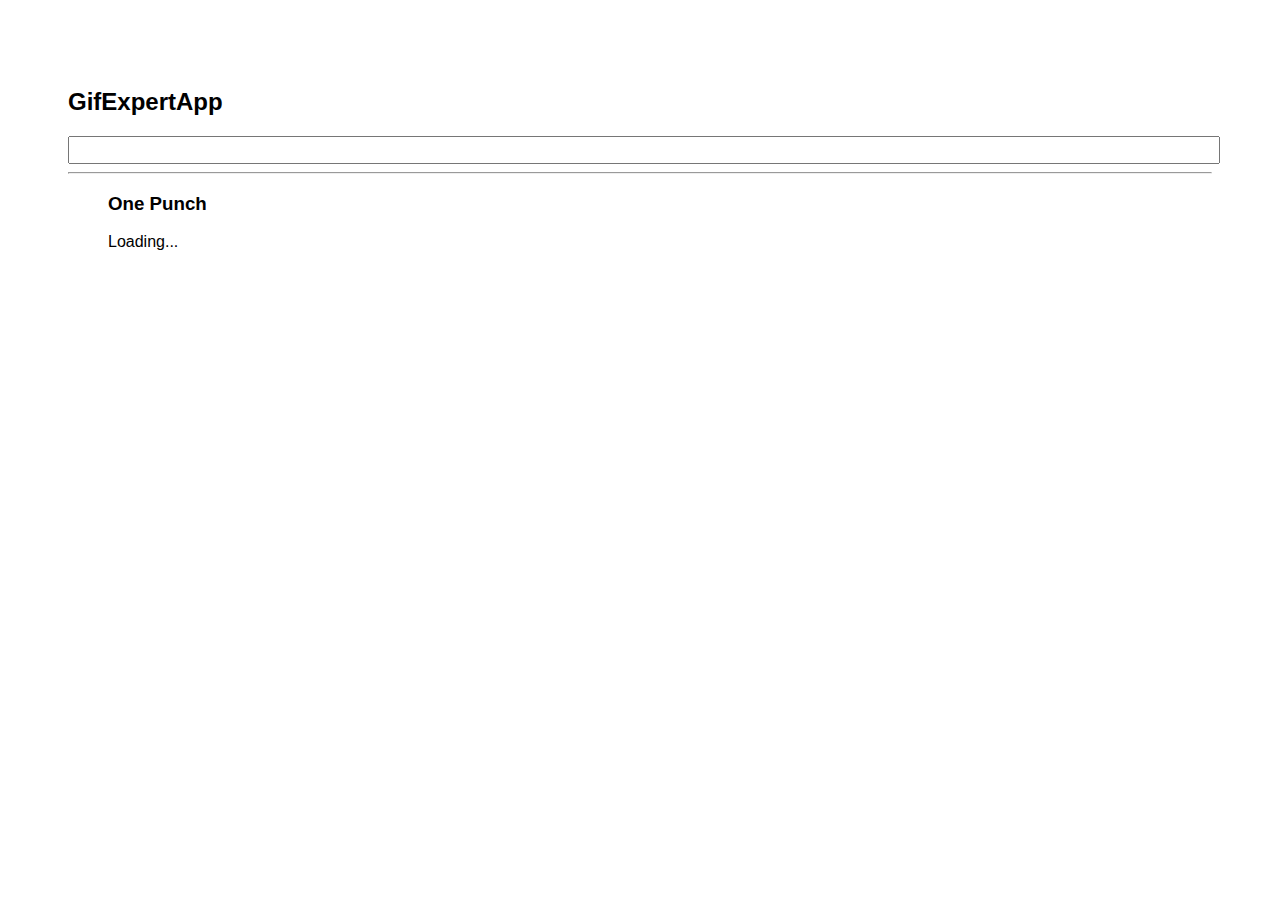
<file: docs/index.html>
<!doctype html>
<html lang="en">

<head>
    <meta charset="utf-8" />
    <link rel="icon" href="./favicon.ico" />
    <meta name="viewport" content="width=device-width,initial-scale=1" />
    <meta name="theme-color" content="#000000" />
    <meta name="description" content="Web site created using create-react-app" />
    <link rel="apple-touch-icon" href="./logo192.png" />
    <link rel="manifest" href="./manifest.json" />
    <link rel="stylesheet" href="https://cdnjs.cloudflare.com/ajax/libs/animate.css/4.1.1/animate.min.css" />
    <title>GifExpert App</title>
    <link href="./static/css/main.adeeaff3.chunk.css" rel="stylesheet">
</head>

<body><noscript>You need to enable JavaScript to run this app.</noscript>
    <div id="root"></div>
    <script>
        ! function(e) {
            function r(r) {
                for (var n, p, f = r[0], i = r[1], l = r[2], c = 0, s = []; c < f.length; c++) p = f[c], Object.prototype.hasOwnProperty.call(o, p) && o[p] && s.push(o[p][0]), o[p] = 0;
                for (n in i) Object.prototype.hasOwnProperty.call(i, n) && (e[n] = i[n]);
                for (a && a(r); s.length;) s.shift()();
                return u.push.apply(u, l || []), t()
            }

            function t() {
                for (var e, r = 0; r < u.length; r++) {
                    for (var t = u[r], n = !0, f = 1; f < t.length; f++) {
                        var i = t[f];
                        0 !== o[i] && (n = !1)
                    }
                    n && (u.splice(r--, 1), e = p(p.s = t[0]))
                }
                return e
            }
            var n = {},
                o = {
                    1: 0
                },
                u = [];

            function p(r) {
                if (n[r]) return n[r].exports;
                var t = n[r] = {
                    i: r,
                    l: !1,
                    exports: {}
                };
                return e[r].call(t.exports, t, t.exports, p), t.l = !0, t.exports
            }
            p.m = e, p.c = n, p.d = function(e, r, t) {
                p.o(e, r) || Object.defineProperty(e, r, {
                    enumerable: !0,
                    get: t
                })
            }, p.r = function(e) {
                "undefined" != typeof Symbol && Symbol.toStringTag && Object.defineProperty(e, Symbol.toStringTag, {
                    value: "Module"
                }), Object.defineProperty(e, "__esModule", {
                    value: !0
                })
            }, p.t = function(e, r) {
                if (1 & r && (e = p(e)), 8 & r) return e;
                if (4 & r && "object" == typeof e && e && e.__esModule) return e;
                var t = Object.create(null);
                if (p.r(t), Object.defineProperty(t, "default", {
                        enumerable: !0,
                        value: e
                    }), 2 & r && "string" != typeof e)
                    for (var n in e) p.d(t, n, function(r) {
                        return e[r]
                    }.bind(null, n));
                return t
            }, p.n = function(e) {
                var r = e && e.__esModule ? function() {
                    return e.default
                } : function() {
                    return e
                };
                return p.d(r, "a", r), r
            }, p.o = function(e, r) {
                return Object.prototype.hasOwnProperty.call(e, r)
            }, p.p = "/";
            var f = this["webpackJsonpgif-expert-app"] = this["webpackJsonpgif-expert-app"] || [],
                i = f.push.bind(f);
            f.push = r, f = f.slice();
            for (var l = 0; l < f.length; l++) r(f[l]);
            var a = i;
            t()
        }([])
    </script>
    <script src="./static/js/2.49446f5b.chunk.js"></script>
    <script src="./static/js/main.ba6830a9.chunk.js"></script>
</body>

</html>
</file>
<file: docs/static/css/main.adeeaff3.chunk.css>
*{font-family:Arial,Helvetica,sans-serif}body{padding:60px}input{color:grey;font-size:1.2rem;width:100%}.card-grid{display:flex;flex-direction:row;flex-wrap:wrap}.card{align-content:center;border:1px solid grey;border-radius:6px;margin-bottom:10px;margin-right:10px;overflow:hidden}.card p{padding:5px;text-align:center}.card img{max-height:170px}
/*# sourceMappingURL=main.adeeaff3.chunk.css.map */
</file>
